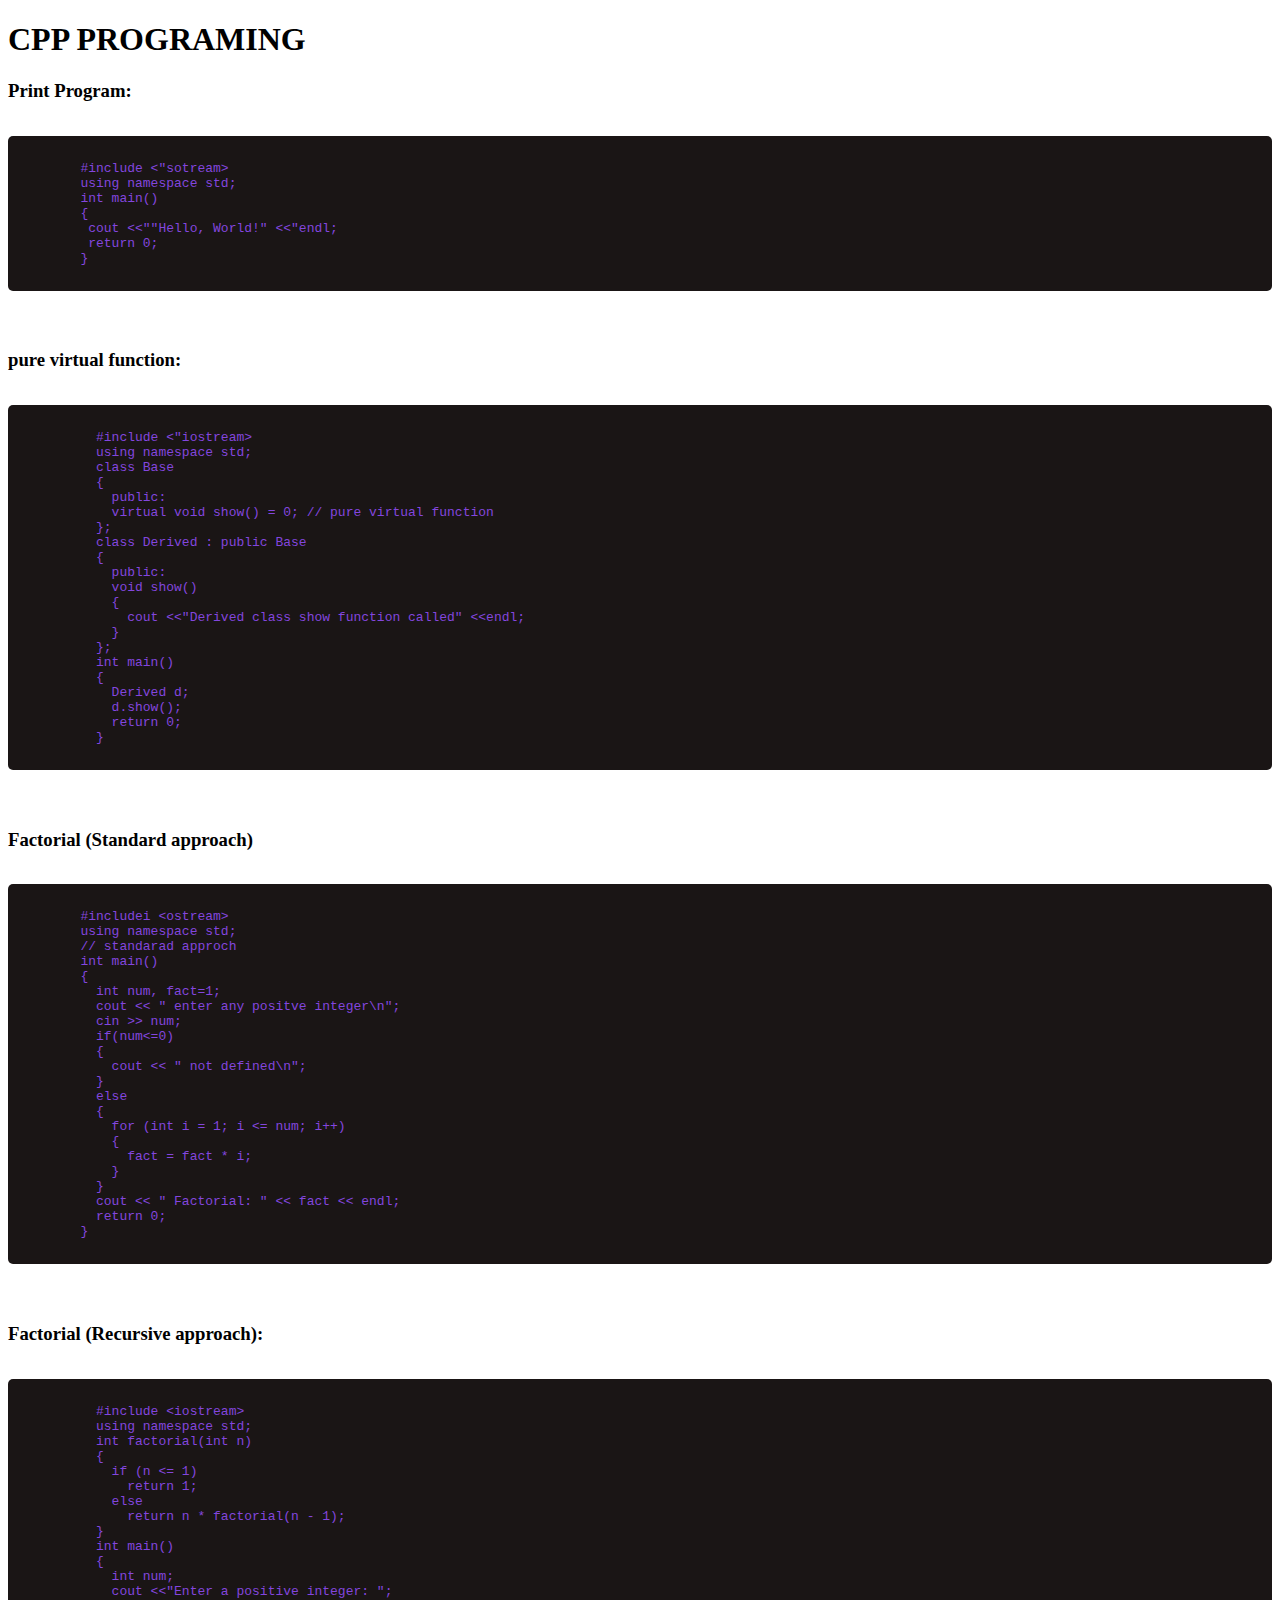
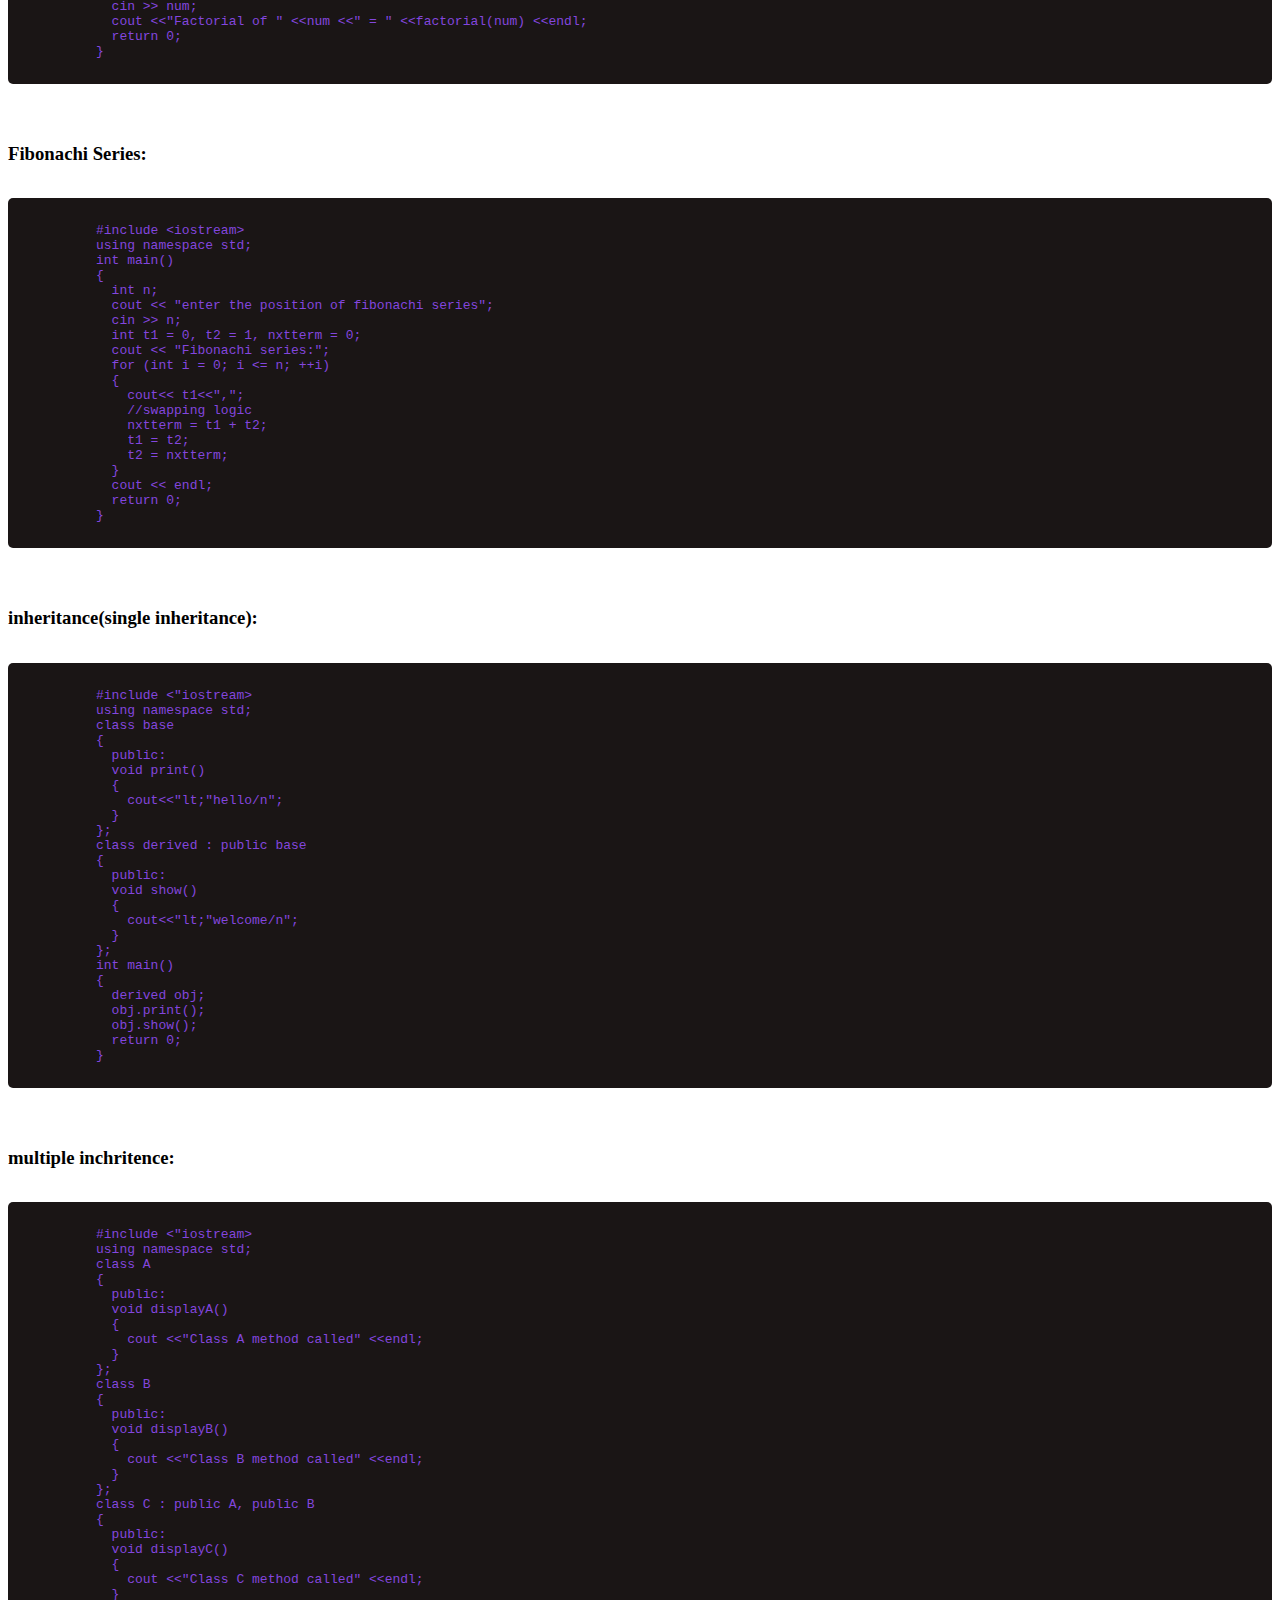
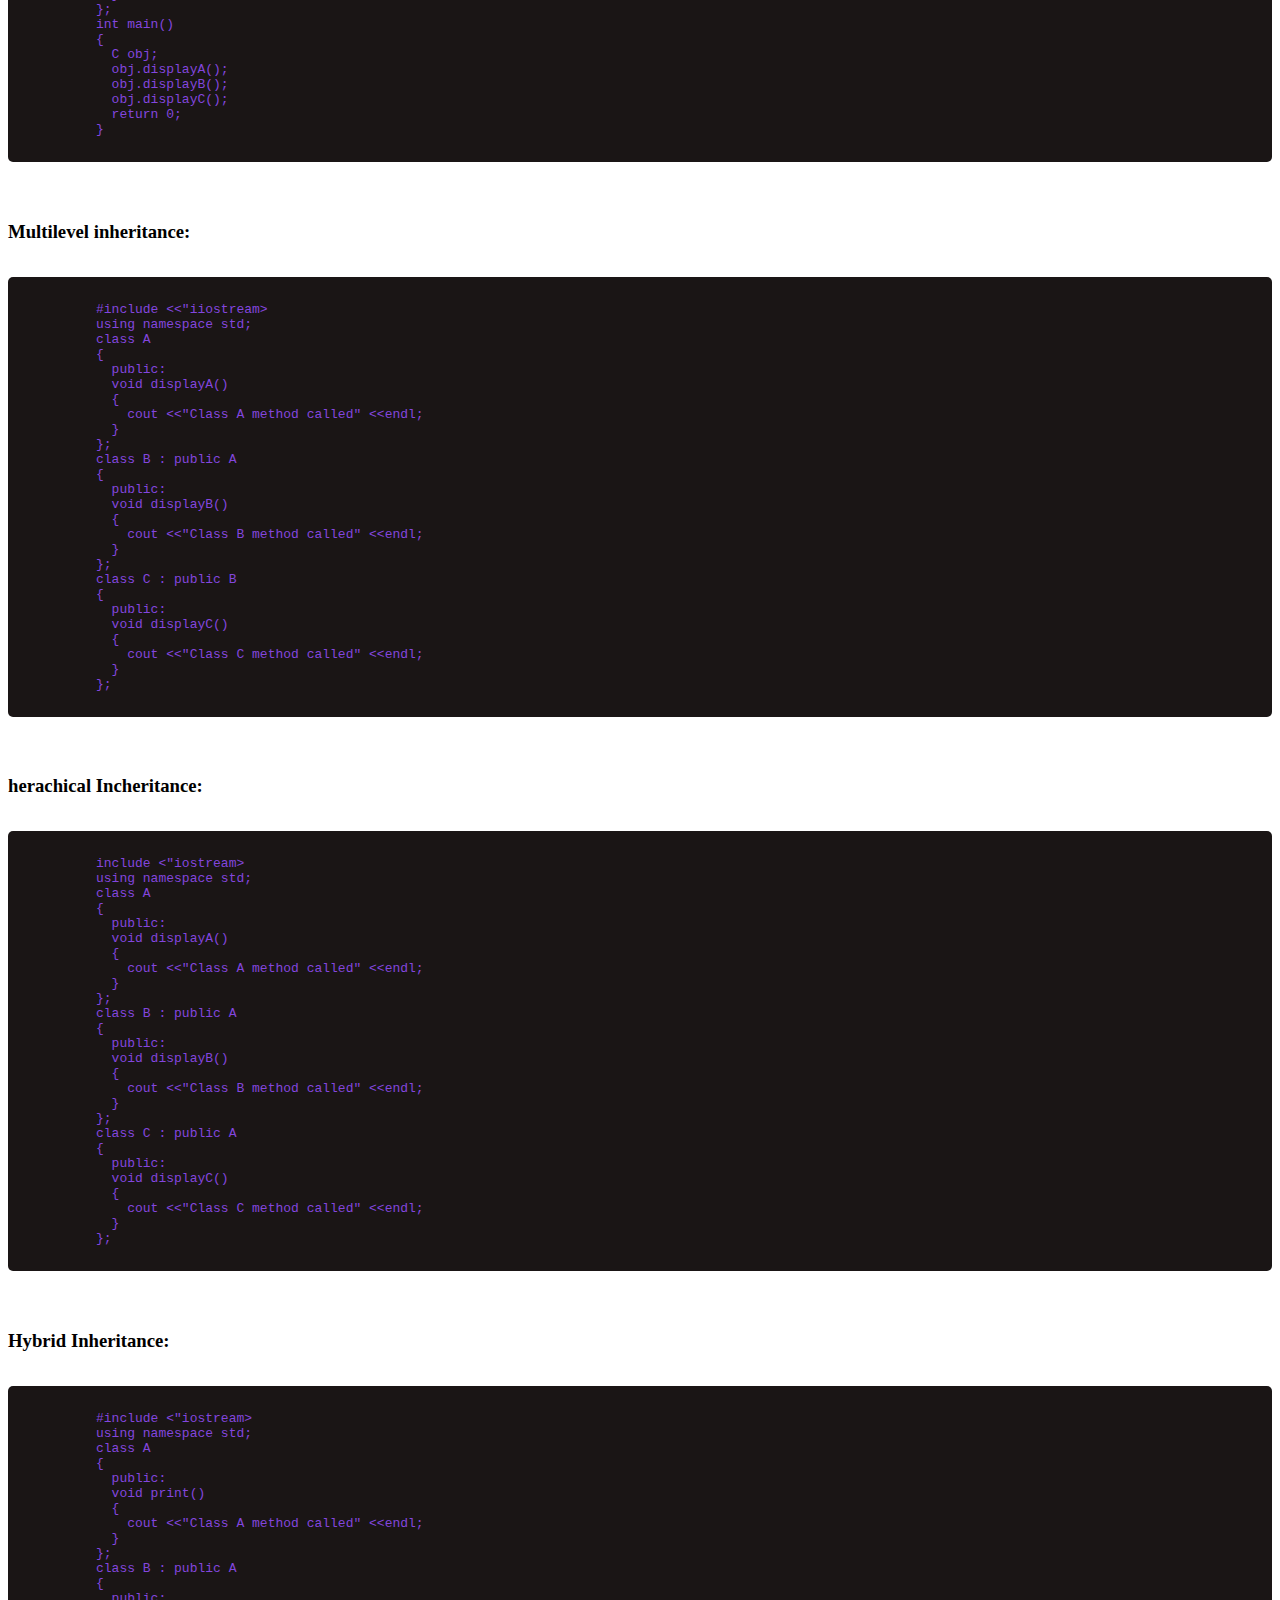
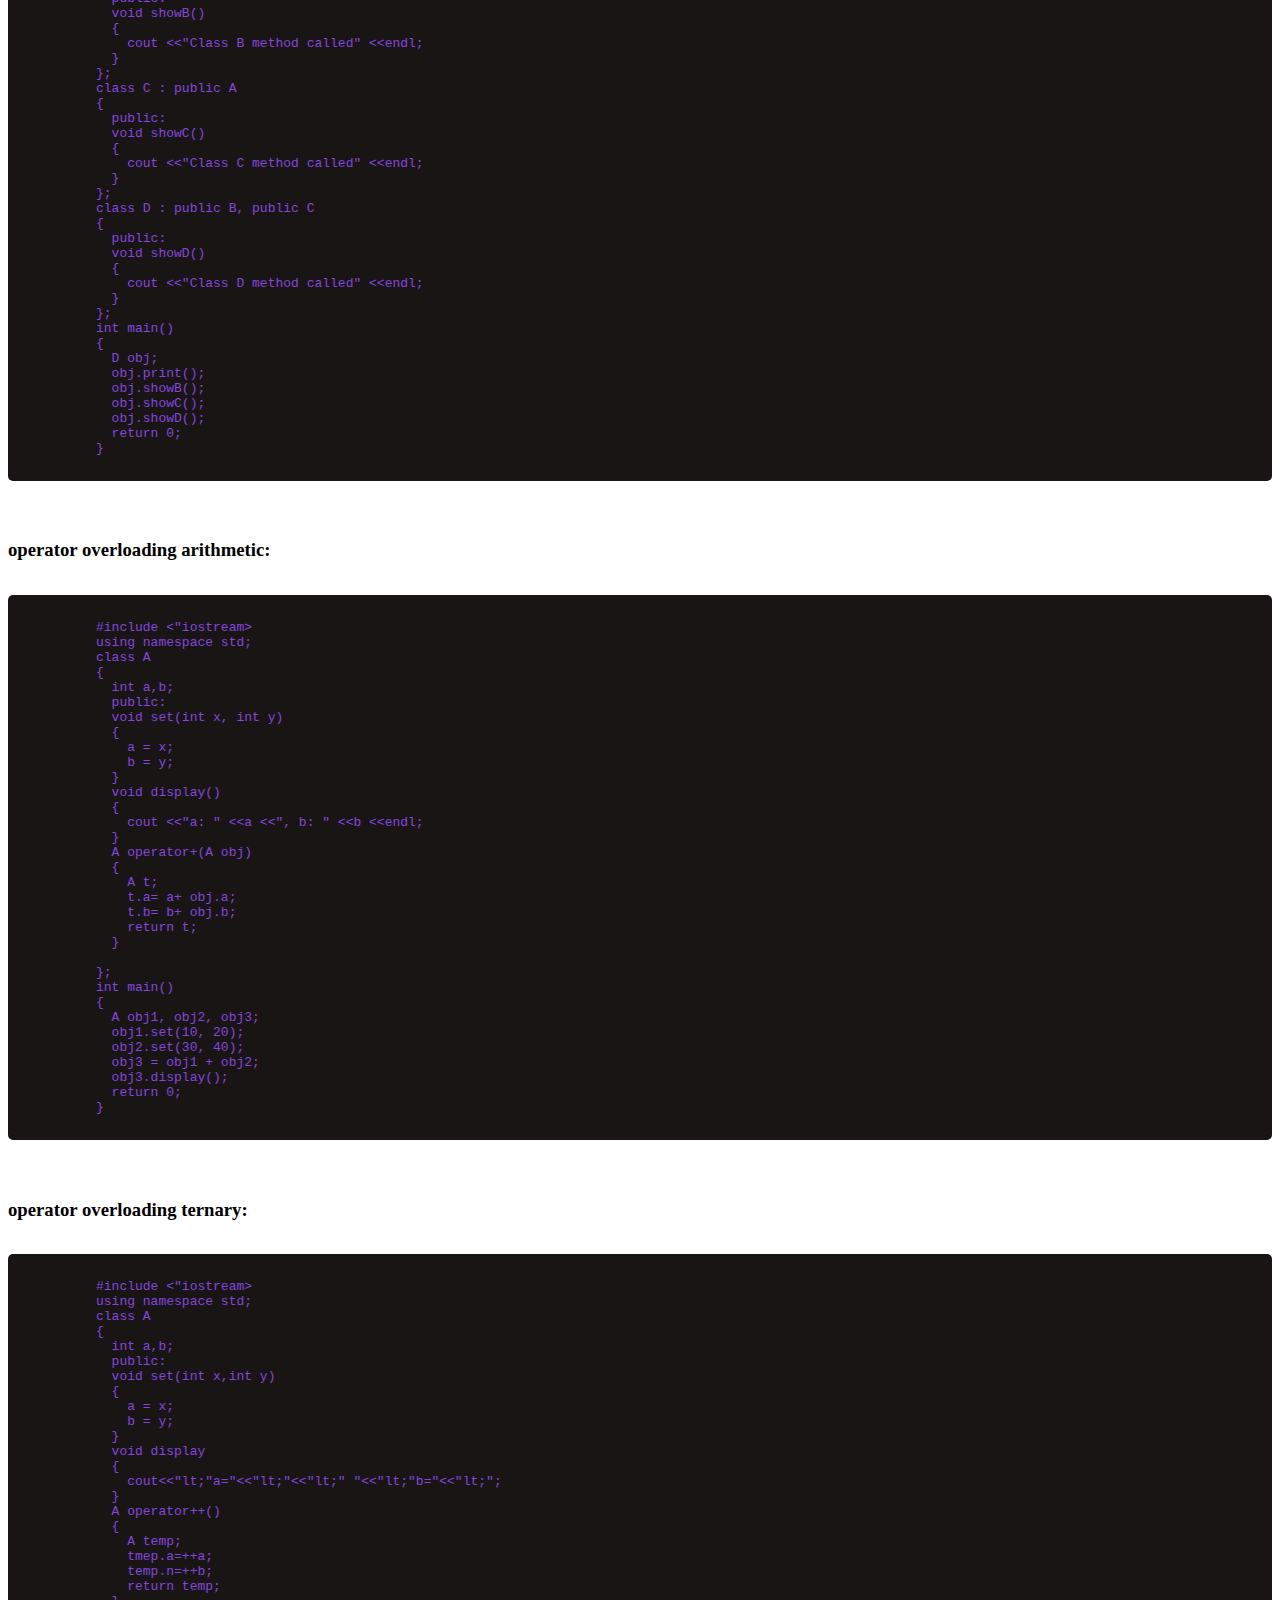
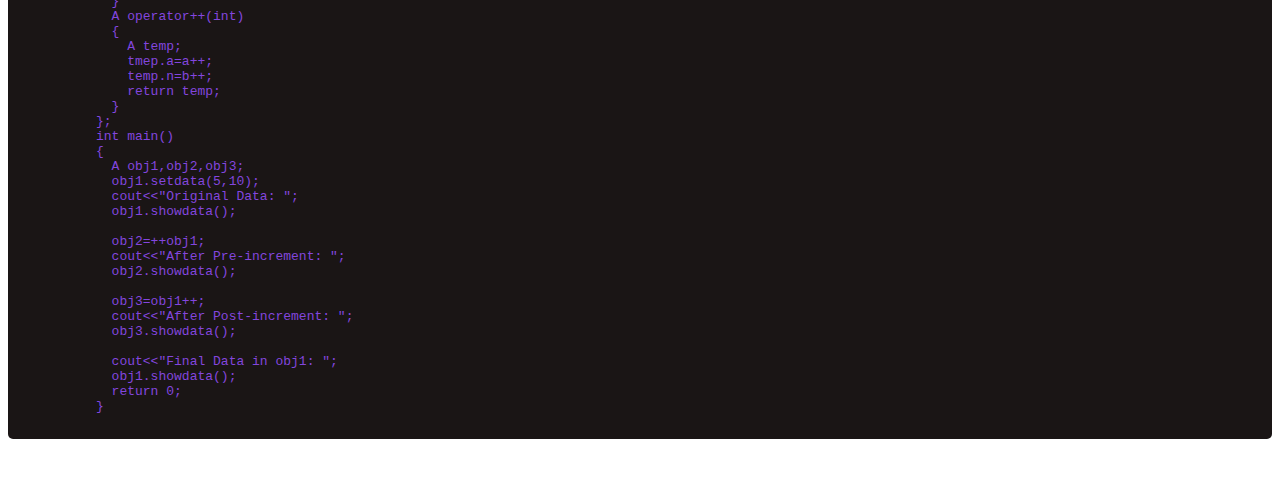
<file: Cpp Programs.html>
<!DOCTYPE html>
<html lang="en">

<head>
  <meta charset="UTF-8" />
  <meta name="viewport" content="width=device-width, initial-scale=1.0" />
  <title>C++ programs</title>
</head>

<style>
    code{
    background-color: rgb(26, 21, 21);
    color: rgb(131, 70, 222);
    padding: 10px;
    border-radius: 5px;
    display: flex;
    justify-content: space-between;
    align-items: center;
    margin-bottom: 10px;  
    overflow-x: auto;
  }
</style>

<body>

  <div>

    <header>
      <h1>CPP PROGRAMING</h1>
    </header>

    <main>

      <span>
        <h3>Print Program: </h3>
      </span>

      <pre>
       <code>
        #include &lt"sotream&gt
        using namespace std;
        int main() 
        {
         cout &lt&lt""Hello, World!" &lt&lt"endl;
         return 0;
        } 
       </code>
      </pre>

      <span>
        <h3> pure virtual function:</h3>
      </span>

      <pre>
        <code>
          #include &lt"iostream&gt
          using namespace std;
          class Base
          {
            public:
            virtual void show() = 0; // pure virtual function
          };
          class Derived : public Base
          {
            public:
            void show()
            {
              cout &lt&lt"Derived class show function called" &lt&ltendl; 
            }
          };
          int main()
          {
            Derived d;
            d.show();
            return 0;
          }
        </code>
      </pre>

      <span>
        <h3> Factorial (Standard approach)</h3>
      </span>

      <pre>
        <code>
        #includei &ltostream&gt
        using namespace std;
        // standarad approch
        int main()
        {
          int num, fact=1;
          cout << " enter any positve integer\n";
          cin >> num;
          if(num<=0)
          {
            cout << " not defined\n";
          }
          else
          {
            for (int i = 1; i <= num; i++)
            {
              fact = fact * i;
            }
          }
          cout << " Factorial: " << fact << endl;
          return 0;
        }
        </code>
      </pre>

      <span>
        <h3>Factorial (Recursive approach):</h3>
      </span>

      <pre>
        <code>
          #include &ltiostream&gt
          using namespace std;
          int factorial(int n)
          {
            if (n <= 1)
              return 1;
            else
              return n * factorial(n - 1);
          }
          int main()
          {
            int num;
            cout &lt&lt"Enter a positive integer: ";
            cin &gt&gt num;
            cout &lt&lt"Factorial of " &lt&ltnum &lt&lt" = " &lt&ltfactorial(num) &lt&ltendl;
            return 0;
          }
        </code>
      </pre>

      <span>
        <h3>Fibonachi Series: </h3>
      </span>

      <pre>
        <code>
          #include &ltiostream&gt
          using namespace std;
          int main()
          {
            int n;
            cout << "enter the position of fibonachi series";
            cin >> n;
            int t1 = 0, t2 = 1, nxtterm = 0;
            cout << "Fibonachi series:";
            for (int i = 0; i <= n; ++i)
            {
              cout<< t1<<",";
              //swapping logic
              nxtterm = t1 + t2;
              t1 = t2;
              t2 = nxtterm;
            }
            cout << endl;
            return 0;
          }  
        </code>
      </pre>

      <span>
        <h3>inheritance(single inheritance): </h3>
      </span>

      <pre>
        <code>
          #include &lt"iostream&gt
          using namespace std;
          class base
          {
            public:
            void print()
            {
              cout&lt&lt"lt;"hello/n";
            }
          };
          class derived : public base
          {
            public:
            void show()
            {
              cout&lt&lt"lt;"welcome/n";
            }
          };
          int main()
          {
            derived obj;
            obj.print();
            obj.show();
            return 0;
          }
        </code>
      </pre>

      <span>
        <h3>multiple inchritence:</h3>
      </span>

      <pre>
        <code>
          #include &lt"iostream&gt
          using namespace std;
          class A
          {
            public:
            void displayA()
            {
              cout &lt&lt"Class A method called" &lt&ltendl;
            }
          };
          class B
          {
            public:
            void displayB()
            {
              cout &lt&lt"Class B method called" &lt&ltendl;
            }
          };
          class C : public A, public B
          { 
            public:
            void displayC()
            {
              cout &lt&lt"Class C method called" &lt&ltendl;
            }
          };
          int main()
          {
            C obj;
            obj.displayA();
            obj.displayB();
            obj.displayC();
            return 0;
          } 
        </code>
      </pre>

      <span>
        <h3>Multilevel inheritance:</h3>
      </span>

      <pre>
        <code>
          #include &lt&lt"iiostream&gt
          using namespace std;
          class A
          {
            public:
            void displayA()
            {
              cout &lt&lt"Class A method called" &lt&ltendl;  
            }
          };
          class B : public A
          {
            public:
            void displayB()
            {
              cout &lt&lt"Class B method called" &lt&ltendl;
            } 
          };
          class C : public B
          {
            public:
            void displayC()
            {
              cout &lt&lt"Class C method called" &lt&ltendl;
            }
          };     
        </code>
      </pre>

      <span>
        <h3> herachical Incheritance:</h3>
      </span>

      <pre>
        <code>
          include &lt"iostream&gt
          using namespace std;
          class A
          {
            public:
            void displayA()
            {
              cout &lt&lt"Class A method called" &lt&ltendl;
            }
          };
          class B : public A
          {
            public:
            void displayB()
            {
              cout &lt&lt"Class B method called" &lt&ltendl;
            }
          };  
          class C : public A
          {
            public:
            void displayC()
            {
              cout &lt&lt"Class C method called" &lt&ltendl;
            }
          };
        </code>
      </pre>

      <span>
        <h3>Hybrid Inheritance:</h3>
      </span>

      <pre>
        <code>
          #include &lt"iostream&gt
          using namespace std;
          class A
          {
            public:
            void print()
            {
              cout &lt&lt"Class A method called" &lt&ltendl;
            }
          };
          class B : public A
          {
            public:
            void showB()
            {
              cout &lt&lt"Class B method called" &lt&ltendl;
            }
          };
          class C : public A
          {
            public:
            void showC()
            {
              cout &lt&lt"Class C method called" &lt&ltendl;
            }
          };
          class D : public B, public C
          {
            public:
            void showD()
            {
              cout &lt&lt"Class D method called" &lt&ltendl;
            }
          };
          int main()
          {
            D obj;
            obj.print();
            obj.showB();
            obj.showC();
            obj.showD();
            return 0;
          }
        </code>
      </pre>
      
      <span>
        <h3> operator overloading arithmetic:</h3>
      </span>

      <pre>
        <code>
          #include &lt"iostream&gt  
          using namespace std;
          class A 
          {
            int a,b;
            public:
            void set(int x, int y) 
            {
              a = x;
              b = y;
            }
            void display()
            {
              cout &lt&lt"a: " &lt&lta &lt&lt", b: " &lt&ltb &lt&ltendl;
            }
            A operator+(A obj)
            {
              A t;
              t.a= a+ obj.a;
              t.b= b+ obj.b;
              return t;
            }
  
          };
          int main()
          {
            A obj1, obj2, obj3;
            obj1.set(10, 20);
            obj2.set(30, 40);
            obj3 = obj1 + obj2;
            obj3.display();
            return 0;
          }
        </code>
      </pre>

      <span>
        <h3>operator overloading ternary:</h3>
      </span>

      <pre>
        <code>
          #include &lt"iostream&gt;
          using namespace std;
          class A 
          {
            int a,b;
            public:
            void set(int x,int y)
            {
              a = x;
              b = y;
            }
            void display
            {
              cout&lt&lt"lt;"a="&lt&lt"lt;"&lt&lt"lt;" "&lt&lt"lt;"b="&lt&lt"lt;";
            }
            A operator++()
            {
              A temp;
              tmep.a=++a;
              temp.n=++b;
              return temp;
            }
            A operator++(int)
            {
              A temp;
              tmep.a=a++;
              temp.n=b++;
              return temp;
            }            
          };
          int main()
          {
            A obj1,obj2,obj3;
            obj1.setdata(5,10);
            cout&lt&lt"Original Data: ";
            obj1.showdata();
            
            obj2=++obj1;
            cout&lt&lt"After Pre-increment: ";
            obj2.showdata();
            
            obj3=obj1++;
            cout&lt&lt"After Post-increment: ";
            obj3.showdata();
            
            cout&lt&lt"Final Data in obj1: ";
            obj1.showdata();
            return 0;
          }
        </code>
      </pre>

      

    </main>
  </div>

</body>

</html>
</file>
